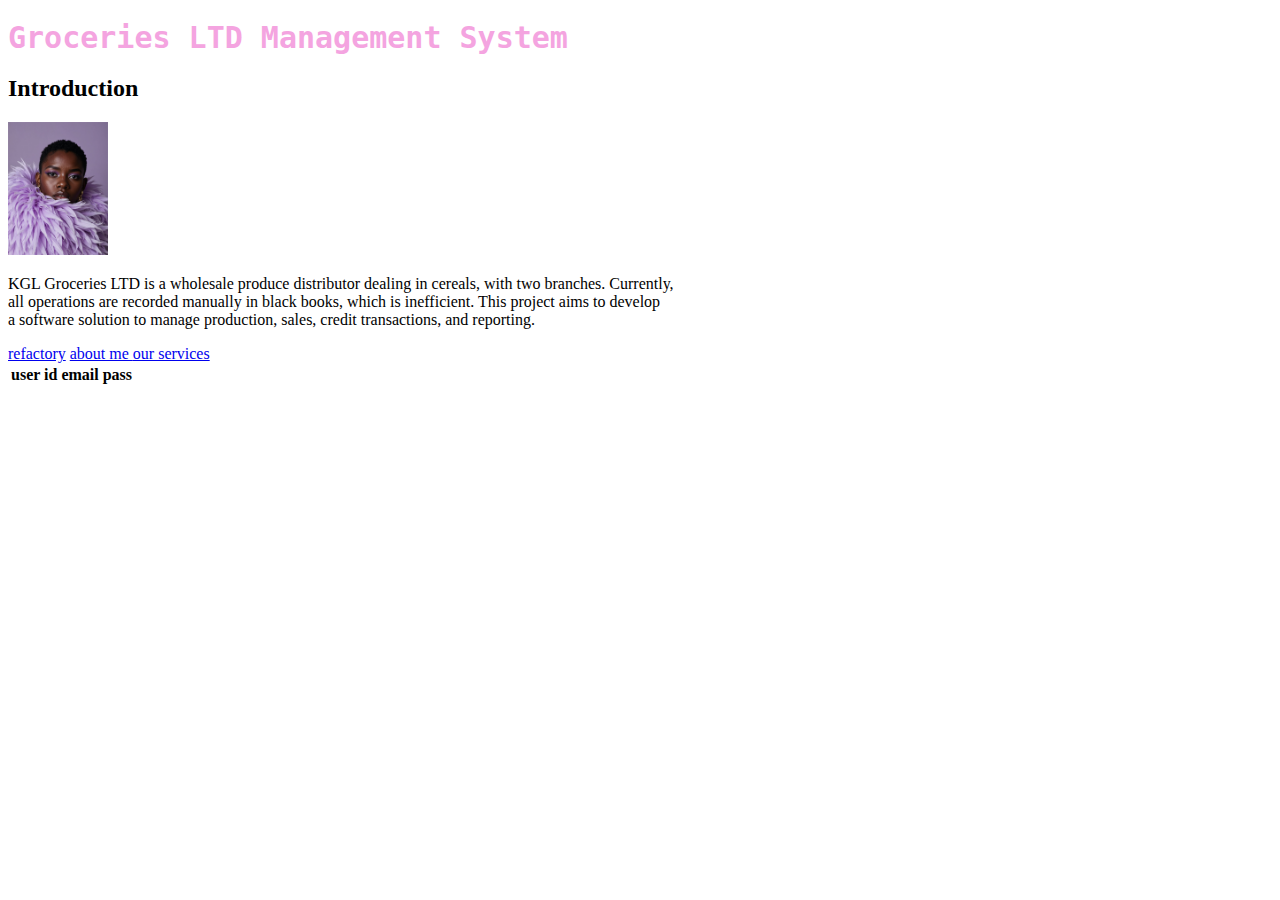
<file: html-basics/index.html>
<!DOCTYPE html>
<html lang="en">

<head>
  <meta charset="UTF-8">
  <meta name="viewport" content="width=device-width, initial-scale=1.0">
  <title>Html Bisics</title>

<!-- stylesheet-->
<link rel="stylesheet" href="styles/index.css">

</head>
<!--Body-->

<body>


  <h1  > <b>Groceries LTD Management System</b> </h1>
  <h2>Introduction</h2>
  <img width="100" src="assist/upload.png" alt="">
  <p>KGL Groceries LTD is a wholesale produce distributor dealing in cereals, with two
    branches. Currently, <br>all operations are recorded manually in black books, which is
    inefficient. This project aims to develop <br>a software solution to manage
    production, sales, credit transactions, and reporting.</p>
  <a href="https://refactory.academy" target="_blank"> refactory</a>
  <a href="about.html" target="_blank"> about me </a>
  <a href="services.html" target="_blank"> our services</a>
<!-- table -->
  <table>
    <tr>
      <th>user id</th>
      <th>email</th>
      <th>pass</th>
    </tr>
  </table>

</body>

</html>
</file>
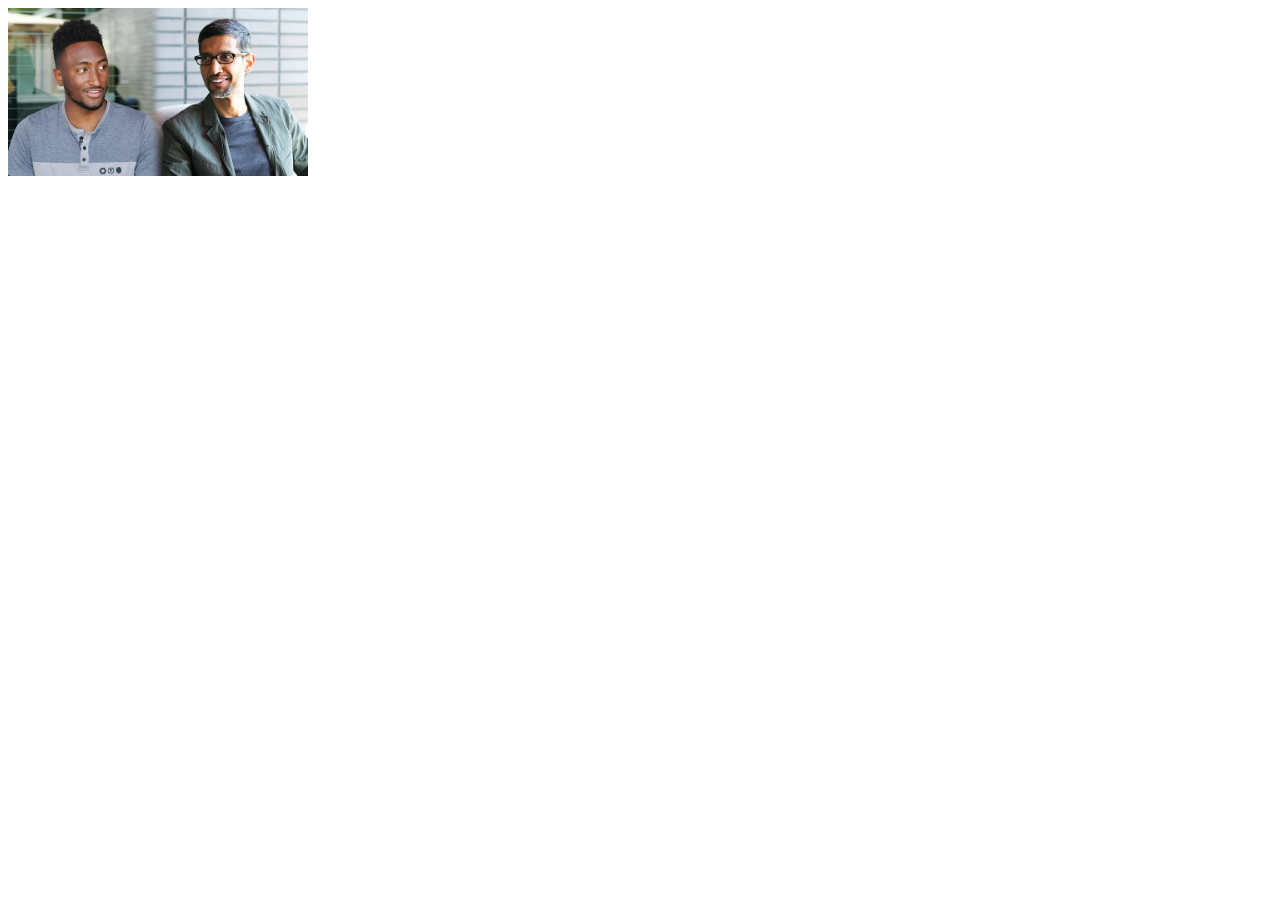
<file: youtube.html>
<!DOCTYPE html>
<html>
  <head>
    <title>YoutTube.com clone</title>
    <style>
      .thumbnail{
        width: 300px;
      }
    </style>
  </head>
  <body>
    <img class="thumbnail" src="thumbnails/thumbnail-1.webp">
  </body>
</html>
</file>
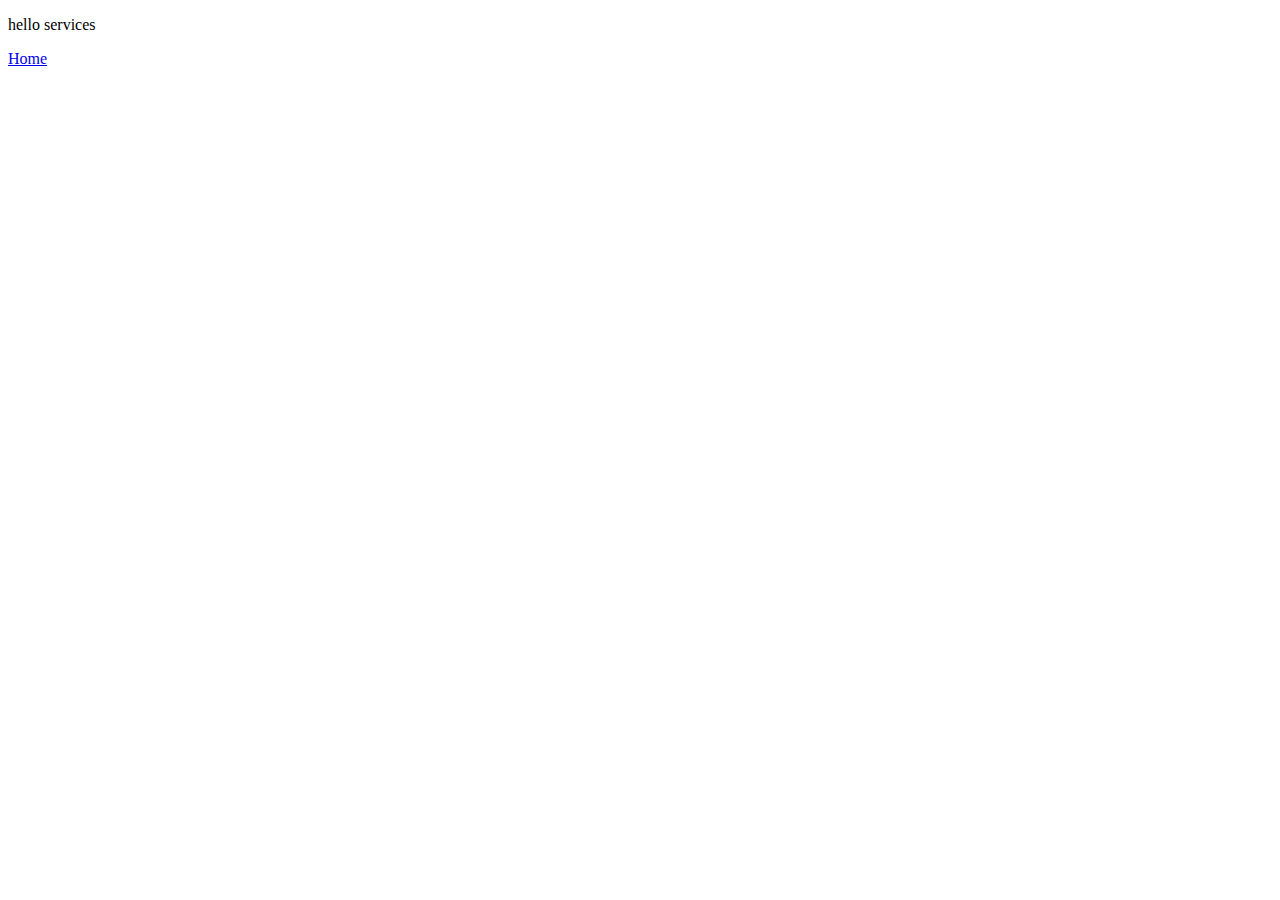
<file: html-basics/services.html>
<!DOCTYPE html>
<html lang="en">
<head>
  <meta charset="UTF-8">
  <meta name="viewport" content="width=, initial-scale=1.0">
  <title>Document</title>
</head>
<body>
  <p>hello services</p>
  <a href="index.html">Home</a>
</body>
</html>
</file>
<file: html-basics/styles/index.css>
h1{
  color: #f4a4e0; 
  font-size: 30px;
  font-family:monospace; 
}
</file>
